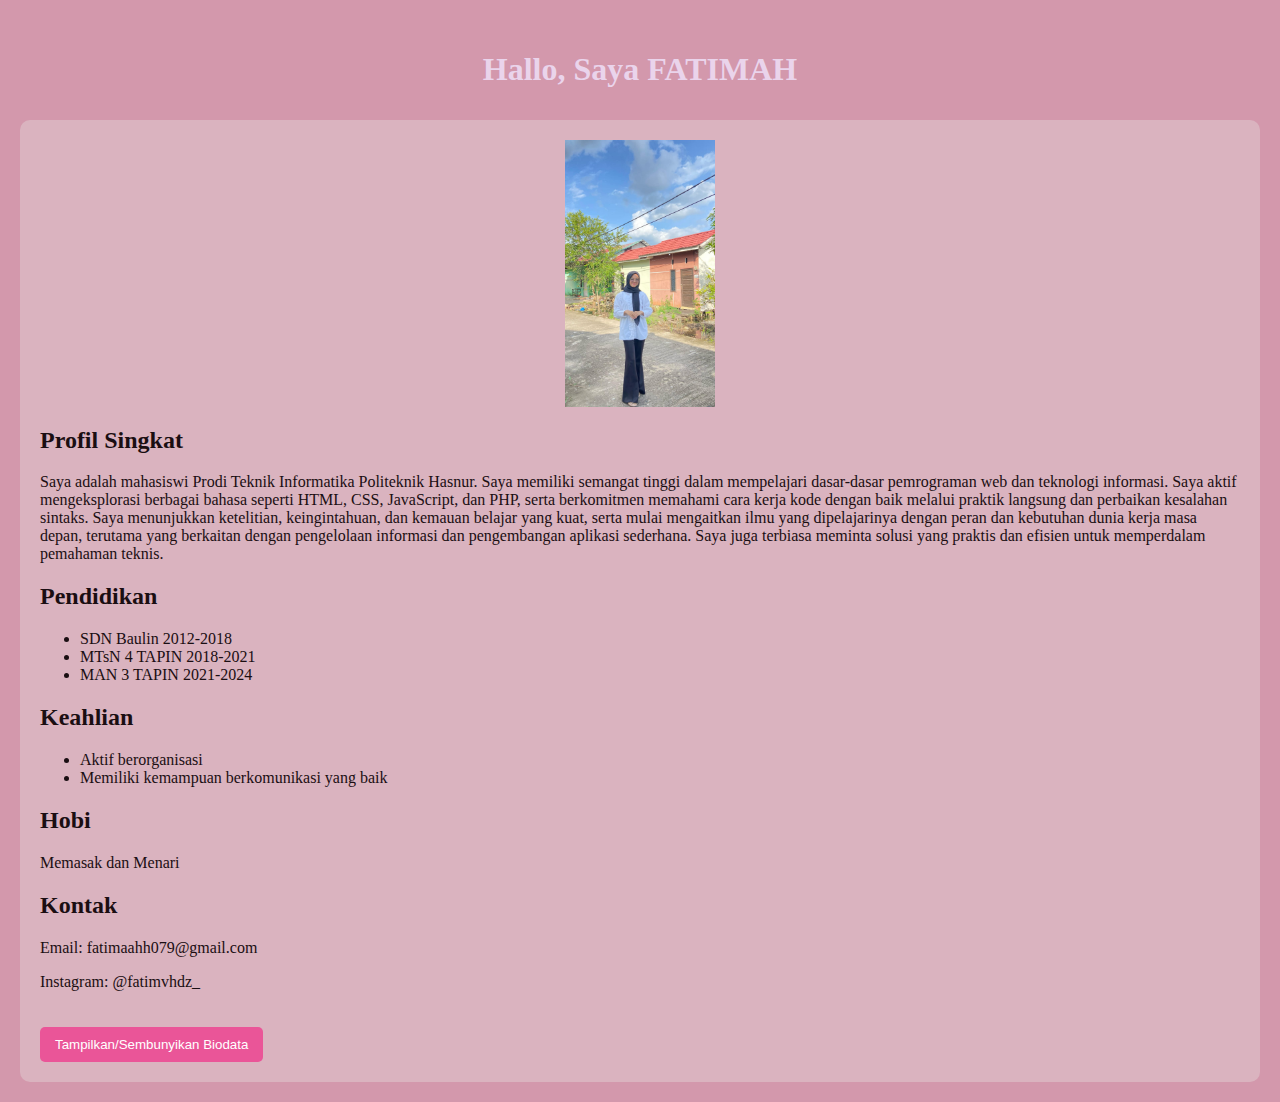
<file: index.html>
<!DOCTYPE html>
<html lang="id">
<head>
    <meta charset="UTF-8">
    <meta name="viewport" content="width=device-width, initial-scale=1.0">
    <title>Profil Pribadi</title>
    <link rel="stylesheet" href="style.css">
</head>
<body>
    <header>
        <h1>Hallo, Saya FATIMAH</h1>
    </header>
    <main>
        <img src="whatsapp.jpg" alt="Foto Profil" width="150">
        <section>
            <h2>Profil Singkat</h2>
            <p>Saya adalah mahasiswi Prodi Teknik Informatika Politeknik Hasnur. Saya memiliki semangat tinggi dalam mempelajari dasar-dasar pemrograman web dan teknologi informasi. Saya aktif mengeksplorasi berbagai bahasa seperti HTML, CSS, JavaScript, dan PHP, serta berkomitmen memahami cara kerja kode dengan baik melalui praktik langsung dan perbaikan kesalahan sintaks.

                Saya menunjukkan ketelitian, keingintahuan, dan kemauan belajar yang kuat, serta mulai mengaitkan ilmu yang dipelajarinya dengan peran dan kebutuhan dunia kerja masa depan, terutama yang berkaitan dengan pengelolaan informasi dan pengembangan aplikasi sederhana. Saya juga terbiasa meminta solusi yang praktis dan efisien untuk memperdalam pemahaman teknis.
                 </p>
            <h2> Pendidikan</h2>
            <ul>
                <li>SDN Baulin      2012-2018</li>
                <li>MTsN 4 TAPIN    2018-2021</li>
                <li>MAN 3 TAPIN     2021-2024</li>
            </ul>
        </section>
        <section>
            <h2>Keahlian</h2>
            <ul>
                <li>Aktif berorganisasi</li>
                <li>Memiliki kemampuan berkomunikasi yang baik</li>
            </ul>
            <h2>Hobi</h2>
            <p>Memasak dan Menari</p>
        </section>
        <section>
            <h2>Kontak</h2>
            <p>Email: fatimaahh079@gmail.com</p>
            <p>Instagram: @fatimvhdz_</p>
        </section>
        <button onclick="toggleBiodata()">Tampilkan/Sembunyikan Biodata</button>
    </main>
    <script src="script.js"></script>
</body>
</html>
</file>
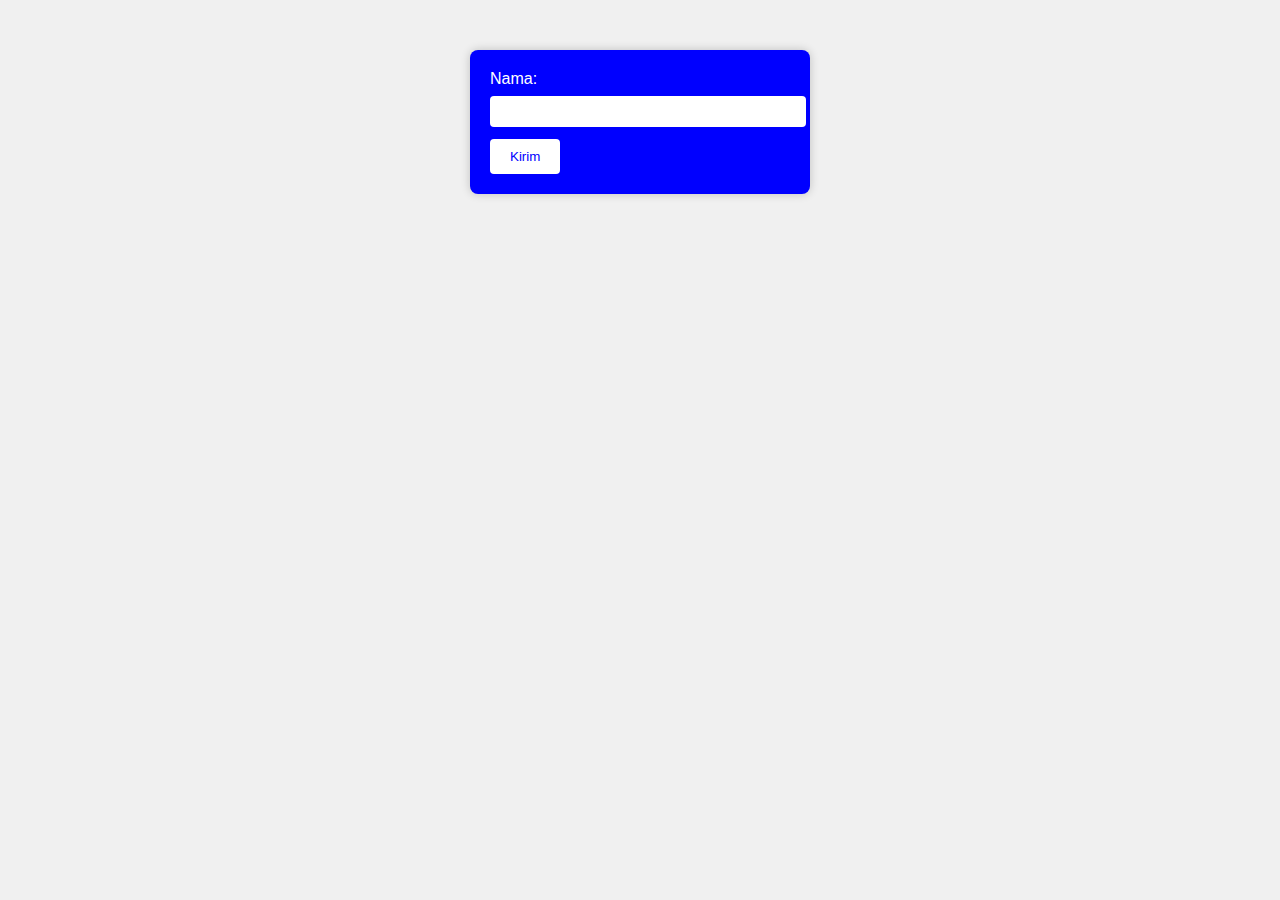
<file: nomor11.html>
<!DOCTYPE html>
<html>
<head>
  <style>
    body {
      font-family: Arial, sans-serif;
      background-color: #f0f0f0;
    }

    form {
      background: blue;
      color: white;
      padding: 20px;
      width: 300px;
      margin: 50px auto;
      border-radius: 8px;
      box-shadow: 0 0 10px rgba(0,0,0,0.2);
    }

    label {
      display: block;
      margin-bottom: 8px;
    }

    input[type="text"] {
      width: 100%;
      padding: 8px;
      margin-bottom: 12px;
      border: none;
      border-radius: 4px;
    }

    input[type="submit"] {
      padding: 10px 20px;
      background-color: white;
      color: blue;
      border: none;
      border-radius: 4px;
      cursor: pointer;
    }

    input[type="submit"]:hover {
      background-color: #ddd;
    }
  </style>
</head>
<body>

  <form>
    <label for="nama">Nama:</label>
    <input type="text" id="nama" name="nama">
    <input type="submit" value="Kirim">
  </form>

</body>
</html>
</file>
<file: style.css>
body {
    font-family: Times New Roman, Times New Roman;
    margin: 20px;
    background-color: #d398ac;
    color: #1a0e12;
}
header {
    background-color: #d398ac;
    color: rgb(234, 212, 235);
    padding: 10px;
    text-align: center;
}
main {
    background-color: #dab3bf;
    padding: 20px;
    border-radius: 10px;
}
img {
    display: block;
    margin: 0 auto 20px;
    border-radius: 0%;
}
button {
    margin-top: 20px;
    padding: 10px 15px;
    background-color: #ea5598;
    color: white;
    border: none;
    border-radius: 5px;
    cursor: pointer;
}
button:hover {
    background-color: #ea5598;
}
</file>
